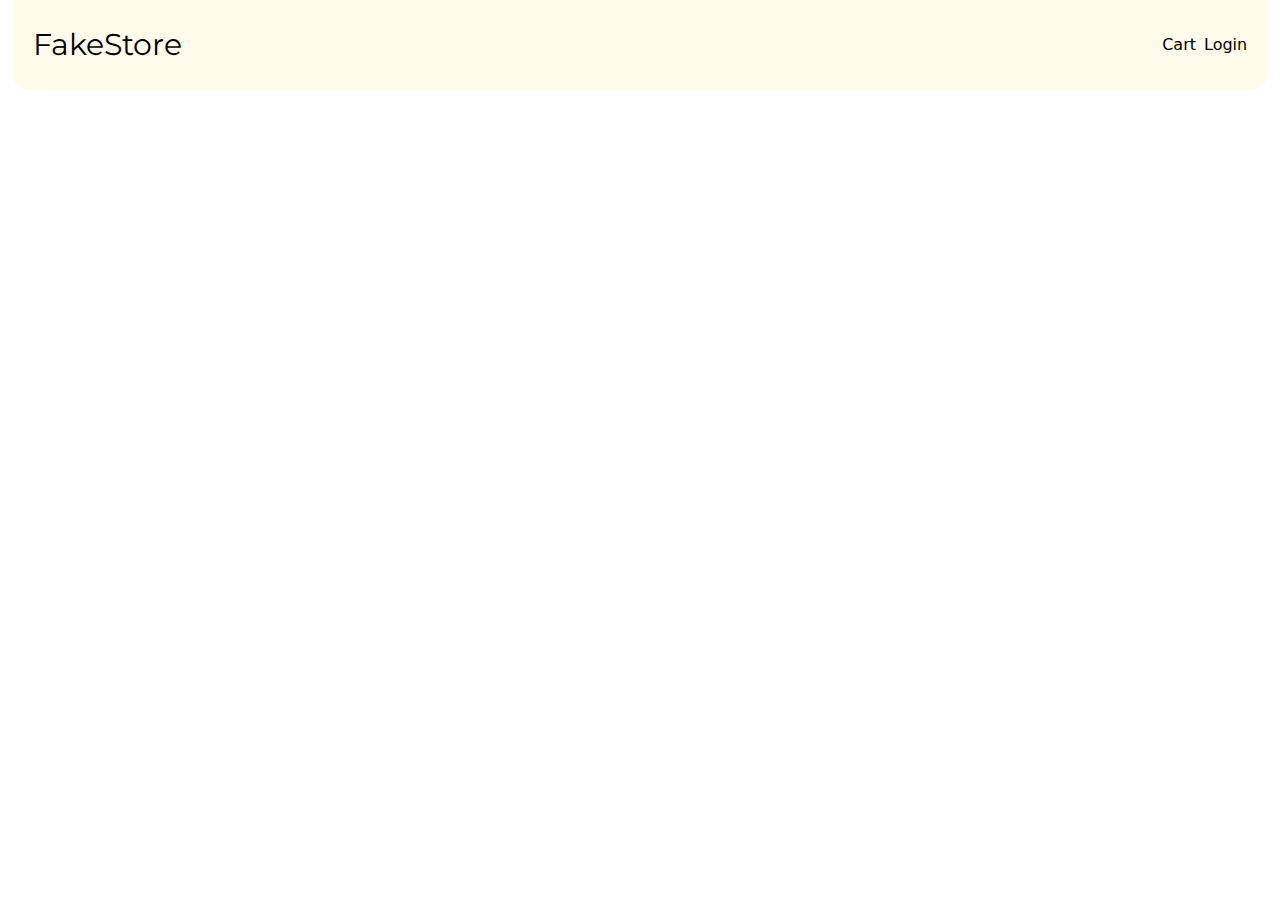
<file: index.html>
<!DOCTYPE html>
<html lang="en">

<head>
    <meta charset="UTF-8">
    <meta name="viewport" content="width=device-width, initial-scale=1.0">
    <title> </title>
    <link rel="preconnect" href="https://fonts.googleapis.com">
    <link rel="preconnect" href="https://fonts.gstatic.com" crossorigin>
    <link href="https://fonts.googleapis.com/css2?family=Montserrat:ital,wght@0,100..900;1,100..900&display=swap"
        rel="stylesheet">
    <link rel="stylesheet" href="src/output.css">
</head>

<body class="bg-white">
    <header class="bg-amber-50 flex justify-between items-center px-5 w-[98vw] mx-auto h-[10vh] rounded-b-2xl">
        <p class="text-3xl montserrat">FakeStore</p>
        <div class="flex gap-x-2">
            <a href="cart.html">Cart</a>
            <a class="cursor-not-allowed">Login</a>
        </div>
    </header>
    <div id="products" class="snap-x mx-2 flex flex-nowrap gap-2 ps-5 pt-5 overflow-x-scroll"></div>
    <div id="products2" class="snap-x mt-5 mx-2 flex flex-nowrap gap-2 ps-5 pt-5 overflow-x-scroll"></div>
    <script src="src/fetch.js"></script>
    <script src="src/script.js"></script>
</body>

</html>
</file>
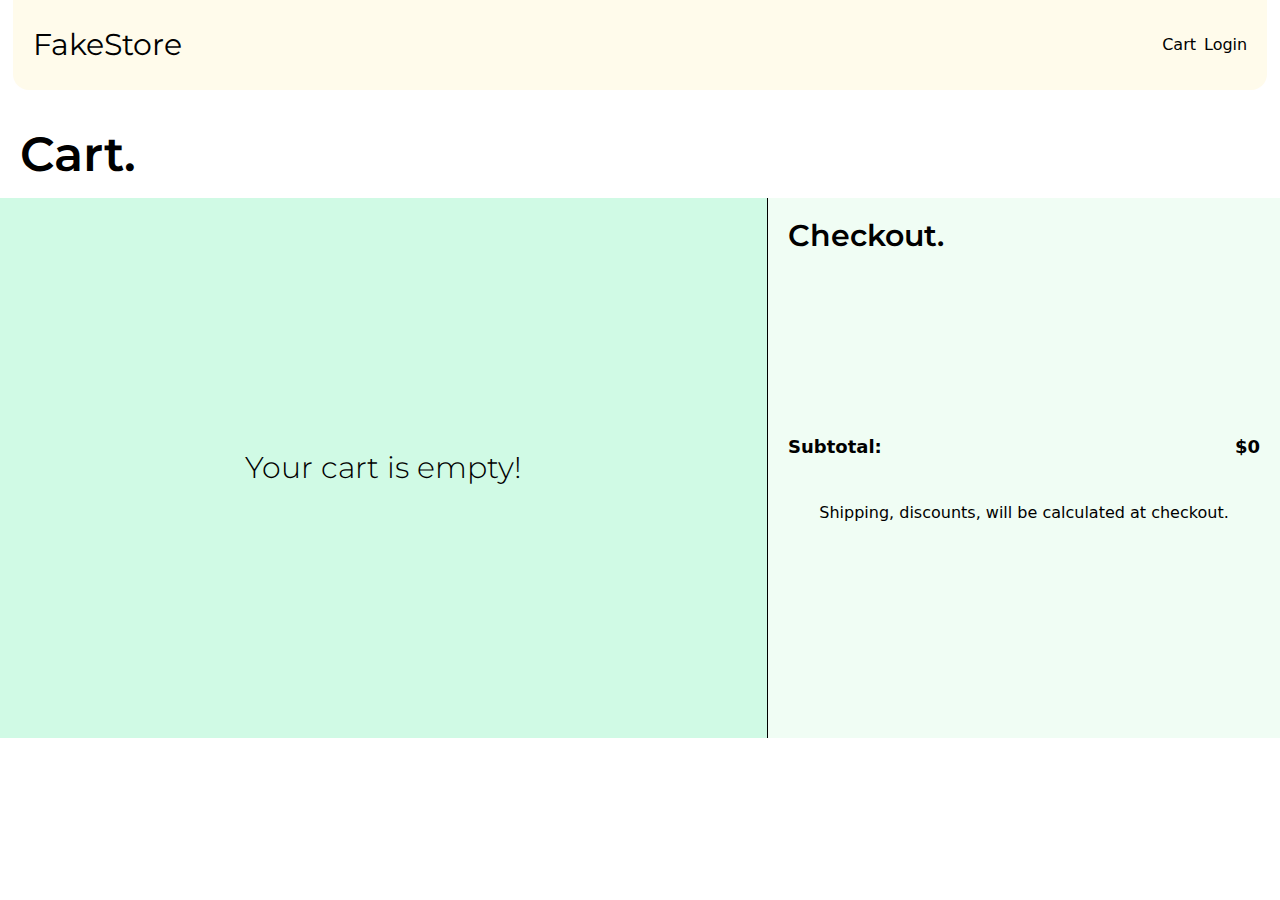
<file: cart.html>
<!DOCTYPE html>
<html lang="en">

<head>
    <meta charset="UTF-8">
    <meta name="viewport" content="width=device-width, initial-scale=1.0">
    <title> </title>
    <link rel="preconnect" href="https://fonts.googleapis.com">
    <link rel="preconnect" href="https://fonts.gstatic.com" crossorigin>
    <link href="https://fonts.googleapis.com/css2?family=Montserrat:ital,wght@0,100..900;1,100..900&display=swap"
        rel="stylesheet">
    <link rel="stylesheet" href="src/output.css">
</head>

<body class="bg-white">
    <header class="bg-amber-50 flex justify-between items-center px-5 w-[98vw] mx-auto h-[10vh] rounded-b-2xl">
        <p class="text-3xl montserrat cursor-pointer" onclick="window.location.href='index.html'">FakeStore</p>
        <div class="flex gap-x-2">
            <a href="cart.html">Cart</a>
            <a class="cursor-not-allowed">Login</a>
        </div>
    </header>
    <div class="mt-10 mb-5">
        <h1 class="font-semibold text-5xl montserrat ms-5 mb-5">Cart.</h1>
        <div class="flex">

            <div class="w-[60vw] h-[60vh] bg-emerald-100 border-e-1 overflow-y-auto" id="cartparent">
            </div>

            <div class="w-[40vw] h-[60vh] bg-green-50">
                <h1 class="font-semibold text-3xl montserrat ms-5 mt-5">Checkout.</h1>
                <div id="checkout" class="flex flex-col h-[50vh] justify-center">
                    <div class="flex justify-between px-5 w-full">
                        <h3 class="text-lg font-semibold">Subtotal: </h3>
                        <span id="subtotal" class="font-semibold text-lg">$654</span>
                    </div>
                    <span class="text-center mt-10">
                        Shipping, discounts, will be calculated at checkout.
                    </span>
                </div>
            </div>
        </div>

    </div>
    <div id="products" class="snap-x mx-2 flex flex-nowrap gap-2 ps-5 pt-5 overflow-x-scroll"></div>
    <div id="products2" class="snap-x mt-5 mx-2 flex flex-nowrap gap-2 ps-5 pt-5 overflow-x-scroll"></div>
    <script src="src/fetch.js"></script>
    <script src="src/cart.js"></script>
    <script src="src/script.js"></script>
</body>

</html>
</file>
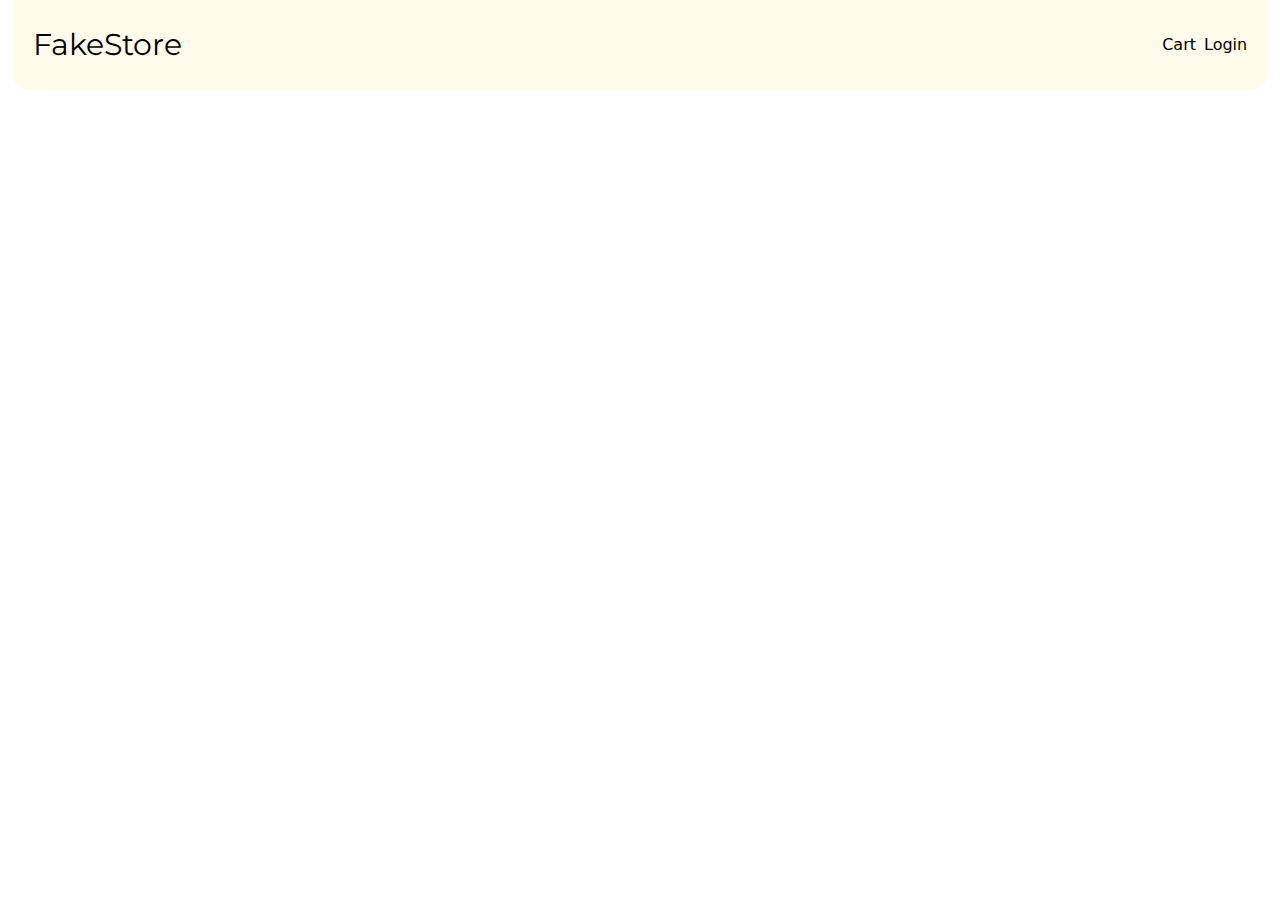
<file: product.html>
<!DOCTYPE html>
<html lang="en">

<head>
    <meta charset="UTF-8">
    <meta name="viewport" content="width=device-width, initial-scale=1.0">
    <title> </title>
    <link rel="preconnect" href="https://fonts.googleapis.com">
    <link rel="preconnect" href="https://fonts.gstatic.com" crossorigin>
    <link href="https://fonts.googleapis.com/css2?family=Montserrat:ital,wght@0,100..900;1,100..900&display=swap"
        rel="stylesheet">
    <link rel="stylesheet" href="src/output.css">
</head>

<body class="bg-white">
    <header class="bg-amber-50 flex justify-between items-center px-5 w-[98vw] mx-auto h-[10vh] rounded-b-2xl">
        <p class="text-3xl montserrat cursor-pointer" onclick="window.location.href='index.html'">FakeStore</p>
        <div class="flex gap-x-2">
            <a href="cart.html">Cart</a>
            <a class="cursor-not-allowed">Login</a>
        </div>
    </header>
    <div id="product-container" class="mt-10 mx-auto w-[90vw] flex items-center gap-10">
        <div>
            <img src="" class="max-w-[30vw] h-auto bg-amber-50 p-5 rounded-2xl" id="productimage" alt="">
        </div>
        <div>
            <h1 id="producttitle" class="text-3xl font-semibold montserrat"></h1>
            <p id="productdescription" class="text-xl font-light montserrat"></p>
            <h2 id="productprice" class="text-2xl font-bold montserrat mt-5"></h2>
            <h2 id="addtocart" class="text-2xl block montserrat relative mt-5"><span class="hover:bg-emerald-100 duration-200 cursor-pointer ring px-3 py-1 rounded-sm" onclick="return addtocart()">Add to cart</span></h2>
        </div>
    </div>

    <div id="products" class="snap-x mx-2 flex flex-nowrap gap-2 ps-5 pt-5 overflow-x-scroll"></div>
    <div id="products2" class="snap-x mt-5 mx-2 flex flex-nowrap gap-2 ps-5 pt-5 overflow-x-scroll"></div>
    <script src="src/fetch.js"></script>
    <script src="src/product.js"></script>
    <script src="src/script.js"></script>
</body>

</html>
</file>
<file: src/output.css>
/*! tailwindcss v4.1.7 | MIT License | https://tailwindcss.com */
@layer properties;
@layer theme, base, components, utilities;
@layer theme {
  :root, :host {
    --font-sans: ui-sans-serif, system-ui, sans-serif, "Apple Color Emoji",
      "Segoe UI Emoji", "Segoe UI Symbol", "Noto Color Emoji";
    --font-mono: ui-monospace, SFMono-Regular, Menlo, Monaco, Consolas, "Liberation Mono",
      "Courier New", monospace;
    --color-red-300: oklch(80.8% 0.114 19.571);
    --color-red-500: oklch(63.7% 0.237 25.331);
    --color-amber-50: oklch(98.7% 0.022 95.277);
    --color-amber-100: oklch(96.2% 0.059 95.617);
    --color-green-50: oklch(98.2% 0.018 155.826);
    --color-emerald-50: oklch(97.9% 0.021 166.113);
    --color-emerald-100: oklch(95% 0.052 163.051);
    --color-emerald-300: oklch(84.5% 0.143 164.978);
    --color-indigo-500: oklch(58.5% 0.233 277.117);
    --color-neutral-100: oklch(97% 0 0);
    --color-neutral-600: oklch(43.9% 0 0);
    --color-black: #000;
    --color-white: #fff;
    --spacing: 0.25rem;
    --text-lg: 1.125rem;
    --text-lg--line-height: calc(1.75 / 1.125);
    --text-xl: 1.25rem;
    --text-xl--line-height: calc(1.75 / 1.25);
    --text-2xl: 1.5rem;
    --text-2xl--line-height: calc(2 / 1.5);
    --text-3xl: 1.875rem;
    --text-3xl--line-height: calc(2.25 / 1.875);
    --text-5xl: 3rem;
    --text-5xl--line-height: 1;
    --font-weight-light: 300;
    --font-weight-semibold: 600;
    --font-weight-bold: 700;
    --radius-xs: 0.125rem;
    --radius-sm: 0.25rem;
    --radius-md: 0.375rem;
    --radius-lg: 0.5rem;
    --radius-2xl: 1rem;
    --drop-shadow-2xl: 0 25px 25px rgb(0 0 0 / 0.15);
    --default-font-family: var(--font-sans);
    --default-mono-font-family: var(--font-mono);
  }
}
@layer base {
  *, ::after, ::before, ::backdrop, ::file-selector-button {
    box-sizing: border-box;
    margin: 0;
    padding: 0;
    border: 0 solid;
  }
  html, :host {
    line-height: 1.5;
    -webkit-text-size-adjust: 100%;
    tab-size: 4;
    font-family: var(--default-font-family, ui-sans-serif, system-ui, sans-serif, "Apple Color Emoji", "Segoe UI Emoji", "Segoe UI Symbol", "Noto Color Emoji");
    font-feature-settings: var(--default-font-feature-settings, normal);
    font-variation-settings: var(--default-font-variation-settings, normal);
    -webkit-tap-highlight-color: transparent;
  }
  hr {
    height: 0;
    color: inherit;
    border-top-width: 1px;
  }
  abbr:where([title]) {
    -webkit-text-decoration: underline dotted;
    text-decoration: underline dotted;
  }
  h1, h2, h3, h4, h5, h6 {
    font-size: inherit;
    font-weight: inherit;
  }
  a {
    color: inherit;
    -webkit-text-decoration: inherit;
    text-decoration: inherit;
  }
  b, strong {
    font-weight: bolder;
  }
  code, kbd, samp, pre {
    font-family: var(--default-mono-font-family, ui-monospace, SFMono-Regular, Menlo, Monaco, Consolas, "Liberation Mono", "Courier New", monospace);
    font-feature-settings: var(--default-mono-font-feature-settings, normal);
    font-variation-settings: var(--default-mono-font-variation-settings, normal);
    font-size: 1em;
  }
  small {
    font-size: 80%;
  }
  sub, sup {
    font-size: 75%;
    line-height: 0;
    position: relative;
    vertical-align: baseline;
  }
  sub {
    bottom: -0.25em;
  }
  sup {
    top: -0.5em;
  }
  table {
    text-indent: 0;
    border-color: inherit;
    border-collapse: collapse;
  }
  :-moz-focusring {
    outline: auto;
  }
  progress {
    vertical-align: baseline;
  }
  summary {
    display: list-item;
  }
  ol, ul, menu {
    list-style: none;
  }
  img, svg, video, canvas, audio, iframe, embed, object {
    display: block;
    vertical-align: middle;
  }
  img, video {
    max-width: 100%;
    height: auto;
  }
  button, input, select, optgroup, textarea, ::file-selector-button {
    font: inherit;
    font-feature-settings: inherit;
    font-variation-settings: inherit;
    letter-spacing: inherit;
    color: inherit;
    border-radius: 0;
    background-color: transparent;
    opacity: 1;
  }
  :where(select:is([multiple], [size])) optgroup {
    font-weight: bolder;
  }
  :where(select:is([multiple], [size])) optgroup option {
    padding-inline-start: 20px;
  }
  ::file-selector-button {
    margin-inline-end: 4px;
  }
  ::placeholder {
    opacity: 1;
  }
  @supports (not (-webkit-appearance: -apple-pay-button))  or (contain-intrinsic-size: 1px) {
    ::placeholder {
      color: currentcolor;
      @supports (color: color-mix(in lab, red, red)) {
        color: color-mix(in oklab, currentcolor 50%, transparent);
      }
    }
  }
  textarea {
    resize: vertical;
  }
  ::-webkit-search-decoration {
    -webkit-appearance: none;
  }
  ::-webkit-date-and-time-value {
    min-height: 1lh;
    text-align: inherit;
  }
  ::-webkit-datetime-edit {
    display: inline-flex;
  }
  ::-webkit-datetime-edit-fields-wrapper {
    padding: 0;
  }
  ::-webkit-datetime-edit, ::-webkit-datetime-edit-year-field, ::-webkit-datetime-edit-month-field, ::-webkit-datetime-edit-day-field, ::-webkit-datetime-edit-hour-field, ::-webkit-datetime-edit-minute-field, ::-webkit-datetime-edit-second-field, ::-webkit-datetime-edit-millisecond-field, ::-webkit-datetime-edit-meridiem-field {
    padding-block: 0;
  }
  :-moz-ui-invalid {
    box-shadow: none;
  }
  button, input:where([type="button"], [type="reset"], [type="submit"]), ::file-selector-button {
    appearance: button;
  }
  ::-webkit-inner-spin-button, ::-webkit-outer-spin-button {
    height: auto;
  }
  [hidden]:where(:not([hidden="until-found"])) {
    display: none !important;
  }
}
@layer utilities {
  .absolute {
    position: absolute;
  }
  .relative {
    position: relative;
  }
  .top-0 {
    top: calc(var(--spacing) * 0);
  }
  .top-1 {
    top: calc(var(--spacing) * 1);
  }
  .top-1\/2 {
    top: calc(1/2 * 100%);
  }
  .top-10 {
    top: calc(var(--spacing) * 10);
  }
  .top-10\/12 {
    top: calc(10/12 * 100%);
  }
  .right-0 {
    right: calc(var(--spacing) * 0);
  }
  .left-0 {
    left: calc(var(--spacing) * 0);
  }
  .left-1 {
    left: calc(var(--spacing) * 1);
  }
  .left-1\/2 {
    left: calc(1/2 * 100%);
  }
  .m-2 {
    margin: calc(var(--spacing) * 2);
  }
  .mx-2 {
    margin-inline: calc(var(--spacing) * 2);
  }
  .mx-3 {
    margin-inline: calc(var(--spacing) * 3);
  }
  .mx-auto {
    margin-inline: auto;
  }
  .my-0 {
    margin-block: calc(var(--spacing) * 0);
  }
  .my-0\.5 {
    margin-block: calc(var(--spacing) * 0.5);
  }
  .ms-5 {
    margin-inline-start: calc(var(--spacing) * 5);
  }
  .mt-5 {
    margin-top: calc(var(--spacing) * 5);
  }
  .mt-10 {
    margin-top: calc(var(--spacing) * 10);
  }
  .mb-3 {
    margin-bottom: calc(var(--spacing) * 3);
  }
  .mb-5 {
    margin-bottom: calc(var(--spacing) * 5);
  }
  .block {
    display: block;
  }
  .flex {
    display: flex;
  }
  .table {
    display: table;
  }
  .h-\[10vh\] {
    height: 10vh;
  }
  .h-\[50vh\] {
    height: 50vh;
  }
  .h-\[60vh\] {
    height: 60vh;
  }
  .h-auto {
    height: auto;
  }
  .h-full {
    height: 100%;
  }
  .max-h-\[30vh\] {
    max-height: 30vh;
  }
  .w-\[10vw\] {
    width: 10vw;
  }
  .w-\[40vw\] {
    width: 40vw;
  }
  .w-\[60vw\] {
    width: 60vw;
  }
  .w-\[90vw\] {
    width: 90vw;
  }
  .w-\[98vw\] {
    width: 98vw;
  }
  .w-auto {
    width: auto;
  }
  .w-fit {
    width: fit-content;
  }
  .w-full {
    width: 100%;
  }
  .max-w-\[30vw\] {
    max-width: 30vw;
  }
  .max-w-full {
    max-width: 100%;
  }
  .min-w-1 {
    min-width: calc(var(--spacing) * 1);
  }
  .min-w-1\/4 {
    min-width: calc(1/4 * 100%);
  }
  .min-w-full {
    min-width: 100%;
  }
  .flex-shrink {
    flex-shrink: 1;
  }
  .shrink-0 {
    flex-shrink: 0;
  }
  .border-collapse {
    border-collapse: collapse;
  }
  .-translate-1 {
    --tw-translate-x: calc(var(--spacing) * -1);
    --tw-translate-y: calc(var(--spacing) * -1);
    translate: var(--tw-translate-x) var(--tw-translate-y);
  }
  .-translate-1\/2 {
    --tw-translate-x: calc(calc(1/2 * 100%) * -1);
    --tw-translate-y: calc(calc(1/2 * 100%) * -1);
    translate: var(--tw-translate-x) var(--tw-translate-y);
  }
  .translate-x-1 {
    --tw-translate-x: calc(var(--spacing) * 1);
    translate: var(--tw-translate-x) var(--tw-translate-y);
  }
  .translate-x-1\/2 {
    --tw-translate-x: calc(1/2 * 100%);
    translate: var(--tw-translate-x) var(--tw-translate-y);
  }
  .translate-x-1\/4 {
    --tw-translate-x: calc(1/4 * 100%);
    translate: var(--tw-translate-x) var(--tw-translate-y);
  }
  .-translate-y-1 {
    --tw-translate-y: calc(var(--spacing) * -1);
    translate: var(--tw-translate-x) var(--tw-translate-y);
  }
  .-translate-y-1\/2 {
    --tw-translate-y: calc(calc(1/2 * 100%) * -1);
    translate: var(--tw-translate-x) var(--tw-translate-y);
  }
  .cursor-not-allowed {
    cursor: not-allowed;
  }
  .cursor-pointer {
    cursor: pointer;
  }
  .resize {
    resize: both;
  }
  .snap-x {
    scroll-snap-type: x var(--tw-scroll-snap-strictness);
  }
  .snap-start {
    scroll-snap-align: start;
  }
  .flex-col {
    flex-direction: column;
  }
  .flex-nowrap {
    flex-wrap: nowrap;
  }
  .flex-wrap {
    flex-wrap: wrap;
  }
  .items-center {
    align-items: center;
  }
  .justify-between {
    justify-content: space-between;
  }
  .justify-center {
    justify-content: center;
  }
  .gap-2 {
    gap: calc(var(--spacing) * 2);
  }
  .gap-3 {
    gap: calc(var(--spacing) * 3);
  }
  .gap-10 {
    gap: calc(var(--spacing) * 10);
  }
  .gap-x-2 {
    column-gap: calc(var(--spacing) * 2);
  }
  .overflow-x-scroll {
    overflow-x: scroll;
  }
  .overflow-y-auto {
    overflow-y: auto;
  }
  .rounded-2xl {
    border-radius: var(--radius-2xl);
  }
  .rounded-md {
    border-radius: var(--radius-md);
  }
  .rounded-sm {
    border-radius: var(--radius-sm);
  }
  .rounded-xs {
    border-radius: var(--radius-xs);
  }
  .rounded-b-2xl {
    border-bottom-right-radius: var(--radius-2xl);
    border-bottom-left-radius: var(--radius-2xl);
  }
  .border {
    border-style: var(--tw-border-style);
    border-width: 1px;
  }
  .border-e-1 {
    border-inline-end-style: var(--tw-border-style);
    border-inline-end-width: 1px;
  }
  .border-b-2 {
    border-bottom-style: var(--tw-border-style);
    border-bottom-width: 2px;
  }
  .bg-amber-50 {
    background-color: var(--color-amber-50);
  }
  .bg-emerald-50 {
    background-color: var(--color-emerald-50);
  }
  .bg-emerald-100 {
    background-color: var(--color-emerald-100);
  }
  .bg-green-50 {
    background-color: var(--color-green-50);
  }
  .bg-neutral-100 {
    background-color: var(--color-neutral-100);
  }
  .bg-white {
    background-color: var(--color-white);
  }
  .p-1 {
    padding: calc(var(--spacing) * 1);
  }
  .p-3 {
    padding: calc(var(--spacing) * 3);
  }
  .p-5 {
    padding: calc(var(--spacing) * 5);
  }
  .px-2 {
    padding-inline: calc(var(--spacing) * 2);
  }
  .px-3 {
    padding-inline: calc(var(--spacing) * 3);
  }
  .px-5 {
    padding-inline: calc(var(--spacing) * 5);
  }
  .py-1 {
    padding-block: calc(var(--spacing) * 1);
  }
  .ps-1 {
    padding-inline-start: calc(var(--spacing) * 1);
  }
  .ps-3 {
    padding-inline-start: calc(var(--spacing) * 3);
  }
  .ps-5 {
    padding-inline-start: calc(var(--spacing) * 5);
  }
  .pe-3 {
    padding-inline-end: calc(var(--spacing) * 3);
  }
  .pt-3 {
    padding-top: calc(var(--spacing) * 3);
  }
  .pt-5 {
    padding-top: calc(var(--spacing) * 5);
  }
  .pb-5 {
    padding-bottom: calc(var(--spacing) * 5);
  }
  .text-center {
    text-align: center;
  }
  .font-mono {
    font-family: var(--font-mono);
  }
  .text-2xl {
    font-size: var(--text-2xl);
    line-height: var(--tw-leading, var(--text-2xl--line-height));
  }
  .text-3xl {
    font-size: var(--text-3xl);
    line-height: var(--tw-leading, var(--text-3xl--line-height));
  }
  .text-5xl {
    font-size: var(--text-5xl);
    line-height: var(--tw-leading, var(--text-5xl--line-height));
  }
  .text-lg {
    font-size: var(--text-lg);
    line-height: var(--tw-leading, var(--text-lg--line-height));
  }
  .text-xl {
    font-size: var(--text-xl);
    line-height: var(--tw-leading, var(--text-xl--line-height));
  }
  .font-bold {
    --tw-font-weight: var(--font-weight-bold);
    font-weight: var(--font-weight-bold);
  }
  .font-light {
    --tw-font-weight: var(--font-weight-light);
    font-weight: var(--font-weight-light);
  }
  .font-semibold {
    --tw-font-weight: var(--font-weight-semibold);
    font-weight: var(--font-weight-semibold);
  }
  .text-neutral-600 {
    color: var(--color-neutral-600);
  }
  .text-red-500 {
    color: var(--color-red-500);
  }
  .underline {
    text-decoration-line: underline;
  }
  .ring {
    --tw-ring-shadow: var(--tw-ring-inset,) 0 0 0 calc(1px + var(--tw-ring-offset-width)) var(--tw-ring-color, currentcolor);
    box-shadow: var(--tw-inset-shadow), var(--tw-inset-ring-shadow), var(--tw-ring-offset-shadow), var(--tw-ring-shadow), var(--tw-shadow);
  }
  .ring-1 {
    --tw-ring-shadow: var(--tw-ring-inset,) 0 0 0 calc(1px + var(--tw-ring-offset-width)) var(--tw-ring-color, currentcolor);
    box-shadow: var(--tw-inset-shadow), var(--tw-inset-ring-shadow), var(--tw-ring-offset-shadow), var(--tw-ring-shadow), var(--tw-shadow);
  }
  .ring-neutral-600 {
    --tw-ring-color: var(--color-neutral-600);
  }
  .outline {
    outline-style: var(--tw-outline-style);
    outline-width: 1px;
  }
  .duration-150 {
    --tw-duration: 150ms;
    transition-duration: 150ms;
  }
  .duration-200 {
    --tw-duration: 200ms;
    transition-duration: 200ms;
  }
  .hover\:bg-emerald-100 {
    &:hover {
      @media (hover: hover) {
        background-color: var(--color-emerald-100);
      }
    }
  }
  .hover\:bg-red-300\/30 {
    &:hover {
      @media (hover: hover) {
        background-color: color-mix(in srgb, oklch(80.8% 0.114 19.571) 30%, transparent);
        @supports (color: color-mix(in lab, red, red)) {
          background-color: color-mix(in oklab, var(--color-red-300) 30%, transparent);
        }
      }
    }
  }
  .hover\:px-2\.5 {
    &:hover {
      @media (hover: hover) {
        padding-inline: calc(var(--spacing) * 2.5);
      }
    }
  }
  .hover\:font-bold {
    &:hover {
      @media (hover: hover) {
        --tw-font-weight: var(--font-weight-bold);
        font-weight: var(--font-weight-bold);
      }
    }
  }
  .hover\:ring-2 {
    &:hover {
      @media (hover: hover) {
        --tw-ring-shadow: var(--tw-ring-inset,) 0 0 0 calc(2px + var(--tw-ring-offset-width)) var(--tw-ring-color, currentcolor);
        box-shadow: var(--tw-inset-shadow), var(--tw-inset-ring-shadow), var(--tw-ring-offset-shadow), var(--tw-ring-shadow), var(--tw-shadow);
      }
    }
  }
  .sm\:max-w-1\/3 {
    @media (width >= 40rem) {
      max-width: calc(1/3 * 100%);
    }
  }
  .sm\:-translate-y-1\/2 {
    @media (width >= 40rem) {
      --tw-translate-y: calc(calc(1/2 * 100%) * -1);
      translate: var(--tw-translate-x) var(--tw-translate-y);
    }
  }
  .md\:max-w-3\/5 {
    @media (width >= 48rem) {
      max-width: calc(3/5 * 100%);
    }
  }
  .md\:-translate-y-1\/2 {
    @media (width >= 48rem) {
      --tw-translate-y: calc(calc(1/2 * 100%) * -1);
      translate: var(--tw-translate-x) var(--tw-translate-y);
    }
  }
  .lg\:max-w-3\/5 {
    @media (width >= 64rem) {
      max-width: calc(3/5 * 100%);
    }
  }
  .lg\:-translate-1\/2 {
    @media (width >= 64rem) {
      --tw-translate-x: calc(calc(1/2 * 100%) * -1);
      --tw-translate-y: calc(calc(1/2 * 100%) * -1);
      translate: var(--tw-translate-x) var(--tw-translate-y);
    }
  }
  .dark\:bg-black {
    @media (prefers-color-scheme: dark) {
      background-color: var(--color-black);
    }
  }
}
.montserrat {
  font-family: "Montserrat", sans-serif;
}
@property --tw-translate-x {
  syntax: "*";
  inherits: false;
  initial-value: 0;
}
@property --tw-translate-y {
  syntax: "*";
  inherits: false;
  initial-value: 0;
}
@property --tw-translate-z {
  syntax: "*";
  inherits: false;
  initial-value: 0;
}
@property --tw-scroll-snap-strictness {
  syntax: "*";
  inherits: false;
  initial-value: proximity;
}
@property --tw-border-style {
  syntax: "*";
  inherits: false;
  initial-value: solid;
}
@property --tw-font-weight {
  syntax: "*";
  inherits: false;
}
@property --tw-shadow {
  syntax: "*";
  inherits: false;
  initial-value: 0 0 #0000;
}
@property --tw-shadow-color {
  syntax: "*";
  inherits: false;
}
@property --tw-shadow-alpha {
  syntax: "<percentage>";
  inherits: false;
  initial-value: 100%;
}
@property --tw-inset-shadow {
  syntax: "*";
  inherits: false;
  initial-value: 0 0 #0000;
}
@property --tw-inset-shadow-color {
  syntax: "*";
  inherits: false;
}
@property --tw-inset-shadow-alpha {
  syntax: "<percentage>";
  inherits: false;
  initial-value: 100%;
}
@property --tw-ring-color {
  syntax: "*";
  inherits: false;
}
@property --tw-ring-shadow {
  syntax: "*";
  inherits: false;
  initial-value: 0 0 #0000;
}
@property --tw-inset-ring-color {
  syntax: "*";
  inherits: false;
}
@property --tw-inset-ring-shadow {
  syntax: "*";
  inherits: false;
  initial-value: 0 0 #0000;
}
@property --tw-ring-inset {
  syntax: "*";
  inherits: false;
}
@property --tw-ring-offset-width {
  syntax: "<length>";
  inherits: false;
  initial-value: 0px;
}
@property --tw-ring-offset-color {
  syntax: "*";
  inherits: false;
  initial-value: #fff;
}
@property --tw-ring-offset-shadow {
  syntax: "*";
  inherits: false;
  initial-value: 0 0 #0000;
}
@property --tw-outline-style {
  syntax: "*";
  inherits: false;
  initial-value: solid;
}
@property --tw-duration {
  syntax: "*";
  inherits: false;
}
@layer properties {
  @supports ((-webkit-hyphens: none) and (not (margin-trim: inline))) or ((-moz-orient: inline) and (not (color:rgb(from red r g b)))) {
    *, ::before, ::after, ::backdrop {
      --tw-translate-x: 0;
      --tw-translate-y: 0;
      --tw-translate-z: 0;
      --tw-scroll-snap-strictness: proximity;
      --tw-border-style: solid;
      --tw-font-weight: initial;
      --tw-shadow: 0 0 #0000;
      --tw-shadow-color: initial;
      --tw-shadow-alpha: 100%;
      --tw-inset-shadow: 0 0 #0000;
      --tw-inset-shadow-color: initial;
      --tw-inset-shadow-alpha: 100%;
      --tw-ring-color: initial;
      --tw-ring-shadow: 0 0 #0000;
      --tw-inset-ring-color: initial;
      --tw-inset-ring-shadow: 0 0 #0000;
      --tw-ring-inset: initial;
      --tw-ring-offset-width: 0px;
      --tw-ring-offset-color: #fff;
      --tw-ring-offset-shadow: 0 0 #0000;
      --tw-outline-style: solid;
      --tw-duration: initial;
    }
  }
}
</file>
